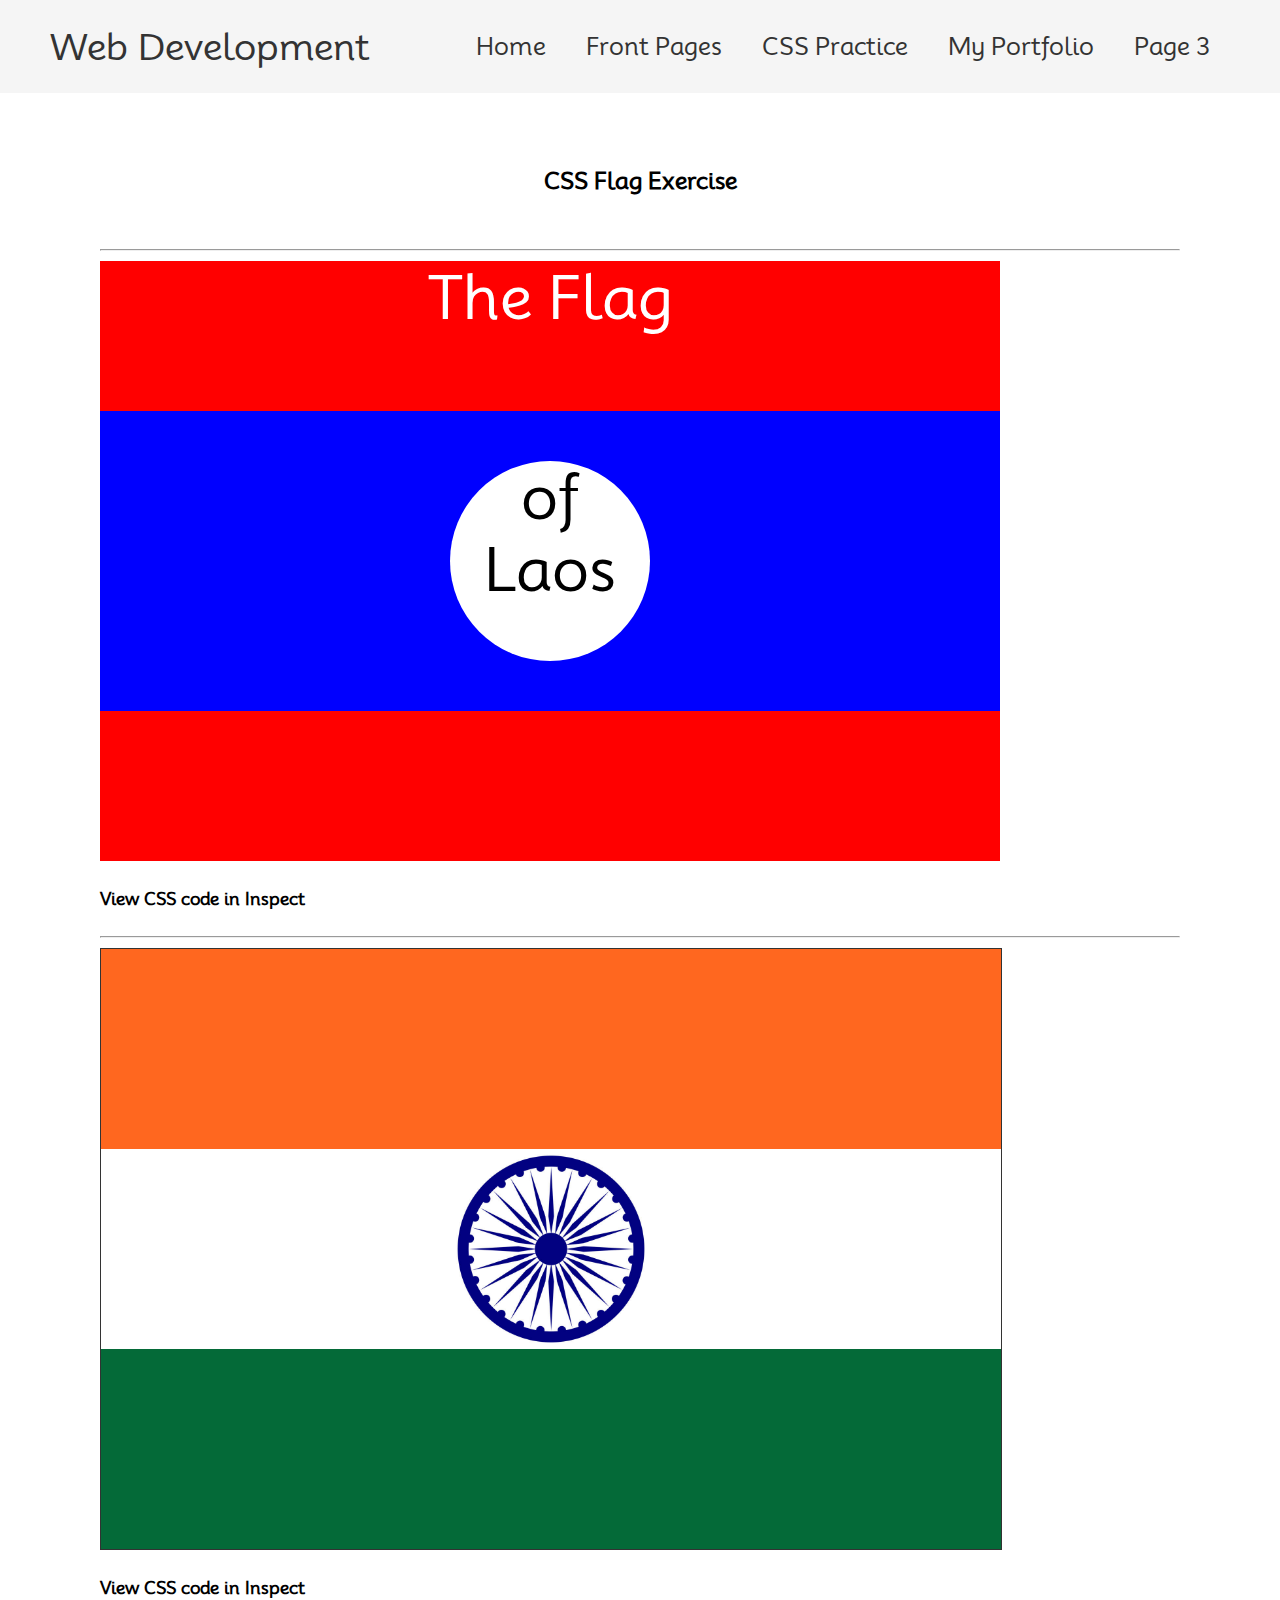
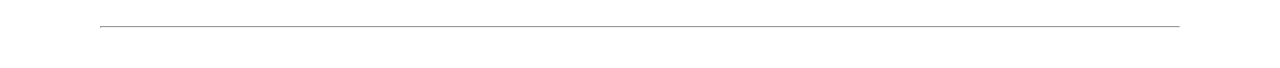
<file: public/CSS/CSS_flag_exercise.html>
<!DOCTYPE html>
<html lang="en">
    <head>
        <meta charset="UTF-8">
        <meta name="viewport" content="width=device-width, initial-scale=1.0">
        <title>WebDevelopment Practice</title>
        <link rel="stylesheet" href="../../assets/css/style.css">

        <!--Font-->
        <link rel="preconnect" href="https://fonts.googleapis.com">
        <link rel="preconnect" href="https://fonts.gstatic.com" crossorigin>

        <link href="https://fonts.googleapis.com/css2?family=Playfair+Display:ital,wght@0,400..900;1,400..900&family=Quicksand:wght@300..700&display=swap" rel="stylesheet">

        <link href="https://fonts.googleapis.com/css2?family=Montserrat+Alternates:ital,wght@0,100;0,200;0,300;0,400;0,500;0,600;0,700;0,800;0,900;1,100;1,200;1,300;1,400;1,500;1,600;1,700;1,800;1,900&family=Mooli&family=Platypi:ital,wght@0,300..800;1,300..800&family=Playfair+Display:ital,wght@0,400..900;1,400..900&family=Quicksand:wght@300..700&display=swap" rel="stylesheet">
        
        <link href="https://fonts.googleapis.com/css2?family=Montserrat+Alternates:ital,wght@0,100;0,200;0,300;0,400;0,500;0,600;0,700;0,800;0,900;1,100;1,200;1,300;1,400;1,500;1,600;1,700;1,800;1,900&family=Mooli&family=Playfair+Display:ital,wght@0,400..900;1,400..900&family=Quicksand:wght@300..700&display=swap" rel="stylesheet">
        <style>
            .exercise{
                padding: 30px 100px;
            }
            .exercise-title{
                padding: 20px 0;
                text-align: center;
                align-items: center;

            }
            .flag {
                height: 600px;
                width: 900px;
                background-color: red;
                position: relative;
                color: white;
                position: relative;
            }
            .flag > div {
                position: absolute;
                width: 100%;
                height: 300px;
                background-color: blue;
                top:150px
            }
            .flag > div > div {
                position: relative;
                height: 200px;
                width: 200px;
                border-radius: 50%;
                background-color: white;
                top: 50px;
                left: 350px;
            }

            .flag p{
                margin: 0;
                font-size: 3rem;
                text-align: center;
            }

            .flag  div  div  p {
                color: black;
            }

            .flag-2 {
                height: 600px;
                width: 900px;
                position: relative;
                border: 1px solid #333;
            }
            .Top {
                background-color: #FF671F;
                height: 200px;
            }
            .middle {
                height: 200px;
                position: relative;
            }
            .bottom {
                background-color: #046A38;
                height: 200px;
            }

            .flag-2 > div > img {
                height: 200px;
                width: 200px;
                border-radius: 50%;
                left: 350px;
                position: absolute;
            }

        </style>
    </head>
    <body>
        <nav class="navbar">
            <div class="brand-title">Web Development</div>
            <input type="checkbox" id="toggle-checkbox">
            <label for="toggle-checkbox" class="toggle-button">
                <span class="bar"></span>
                <span class="bar"></span>
                <span class="bar"></span>
            </label>
            <div class="navbar-links">
                <ul>
                    <li><a href="../../index.html">Home</a></li>

                    <li class="dropdown">
                        <a href="#" class="dropbtn">Front Pages</a>
                        <div class="dropdown-content">
                            <a href="#">Page 1</a>
                            <a href="#">Page 2</a>
                            <a href="#">Page 3</a>
                            <a href="#">Page 4</a>
                        </div>
                    </li>
                    <li><a href="./public/CSS_practice.html">CSS Practice</a></li>
                    <li><a href="#">My Portfolio</a></li>
                    <li><a href="#">Page 3</a></li>
                </ul>
            </div>
        </nav>
        <div class="exercise">
            <div class="exercise-title">
                <h3>CSS Flag Exercise</h3> 
            </div>
            <hr>
            <div class="flag">
                <p>The Flag</p>
                <div>
                    <div>
                        <p>of Laos</p>
                    </div>
                </div>
            </div>
            <h5>View CSS code in Inspect </h5>
            <hr>
            <div class="flag-2">
                <div class="Top">

                </div>
                <div class="middle">
                    <img src="../../assets/images/indianflagcenter.jpg" alt="" srcset="">
                </div>
                <div class="bottom">

                </div>
            </div>
           
            <h5>View CSS code in Inspect </h5>
            <hr>
        </div>
    </body>
</html>
</file>
<file: assets/css/style.css>
html {
    font-size: 20px;
}

body {
    font-family: "Mooli", sans-serif;
    font-weight: 400;
    font-style: normal;
    margin: 0;
    padding: 0;
}

/* Navbar */

.navbar {
    display: flex;
    font-style: normal;
    justify-content: space-between;
    align-items: center;
    background-color: #F5F5F5;
    padding: 25px 50px;
}

.brand-title {
    
    font-size: 1.8rem;
    color: #333;
}

.navbar-links ul {
    list-style: none;
    display: flex;
    margin: 0;
    padding: 0;
}

.navbar-links li {
    padding: 0 20px;
}

.navbar-links a {
    color: #333;
    text-decoration: none;
    font-size: 1.2rem;
}

/* Toggle Menu */

.toggle-button {
    display: none;
    flex-direction: column;
    justify-content: space-between;
    width: 24px;
    height: 17px;
    cursor: pointer;
}

.toggle-button .bar {
    height: 3px;
    width: 100%;
    background-color: #333;
    border-radius: 10px;
}

#toggle-checkbox {
    display: none;
}

/* Dropdown Menu */

.dropdown-content {
    display: none;
    position: absolute;
    background-color: #f5f5f5;
    min-width: 140px;
    box-shadow: 0px 8px 16px 0px rgba(0,0,0,0.2);
    z-index: 1;
    
}

.dropdown-content a {
    color: #333;
    padding: 12px 16px;
    text-decoration: none;
    display: block;
    text-align: left;
}

.dropdown-content a:hover {
    background-color: #555;
    color: white;
}

.dropdown:hover .dropdown-content {
    display: block;
}



/* Responsive CSS */

@media (max-width: 768px) {
    .navbar {
        display: flex;
        /* flex-direction: column; */
        align-items: flex-start;        
    }

    .navbar-links {
        display: none;
        width: 100%;
    }

    .navbar-links ul {
        width: 100%;
        flex-direction: column;
    }

    .navbar-links li {
        text-align: center;
        width: 100%;
    }

    .toggle-button {
        display: flex;
    }

    #toggle-checkbox:checked + .toggle-button + .navbar-links {
        display: flex;
        width: 50%;
    }

    .dropdown-content {
        position: relative;
    }

    .dropdown:hover .dropdown-content {
        display: none;
    }

    .dropdown .dropbtn::after {
        content: " ▼";
        float: right;
    }

    .dropdown-content a {
        text-align: center;
        padding: 10px 0;
    }

    .navbar-links li .dropdown-content {
        display: none;
        background-color: #444; 
    }

    .navbar-links li:hover .dropdown-content {
        display: block;
        width: 100%;
    }
}
</file>
